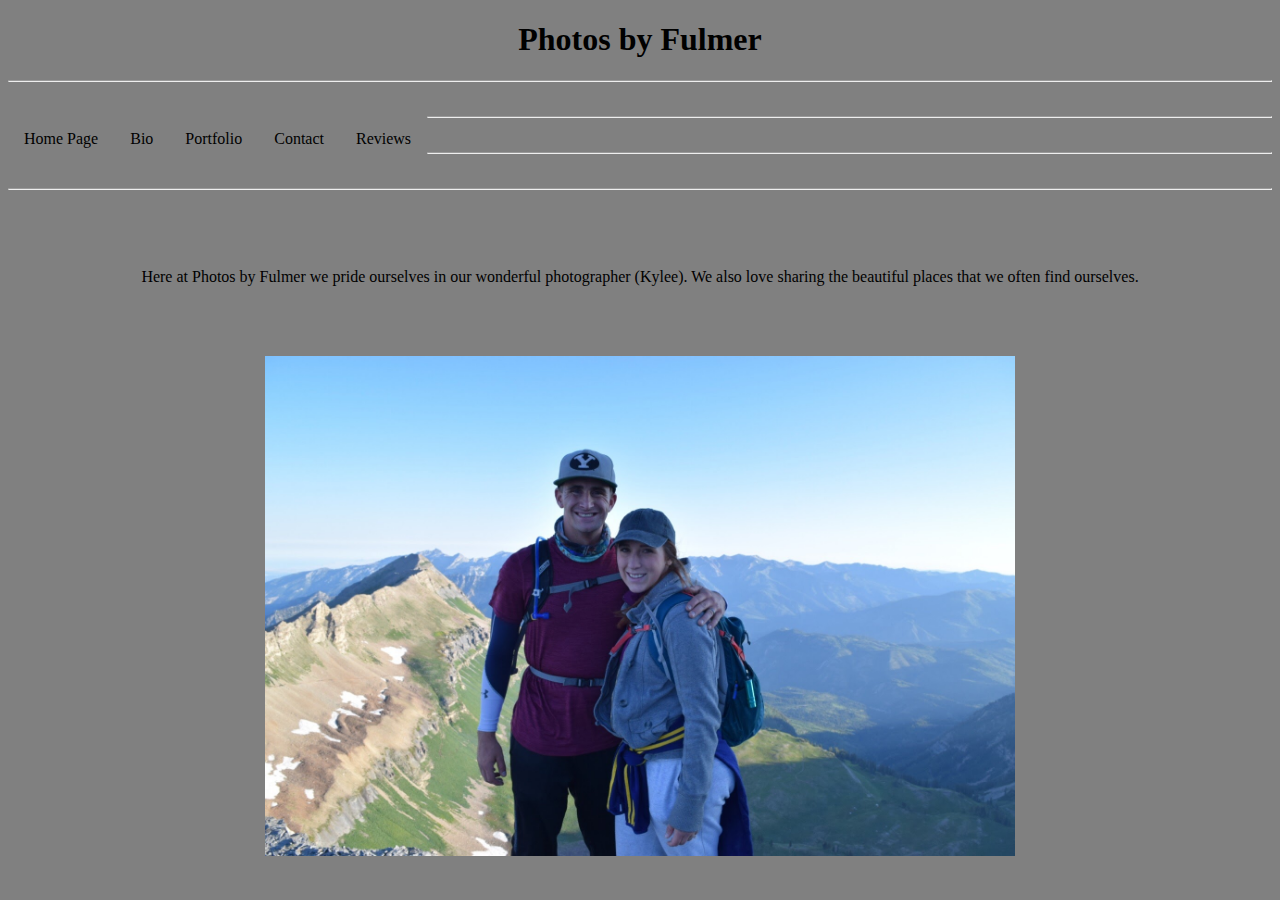
<file: index.html>
<!DOCTYPE html>
<html>
<head>
    <link rel="stylesheet" href="portfolio.css">
    <title>Kylee's Home Page</title>
    </head>
    <center><h1>Photos by Fulmer</h1></center><hr><br>
  <nav><ul>
      <li><a href="index.html">Home Page</a></li>
        <li><a href="Bio.html">Bio</a></li>
        <li><a href="portfolio.html">Portfolio</a></li>
        <li><a href="ContactInfo.html"> Contact</a></li>
        <li><a href="Reviews.html">Reviews</a></li>
      </ul><hr></nav>

    <br><hr><br><hr><br>
    
    <!-- large picture will go here-->
    <body>
        <br><br>
        <p> <center>       
            Here at Photos by Fulmer we pride ourselves in our wonderful photographer (Kylee). We also love sharing the beautiful places that we often find ourselves.</center>
        </p>
        <br><br><br>
        
            <center><img src="Timp.JPG" height=500 px width 500 px></center>
        
    </body>



</html>
</file>
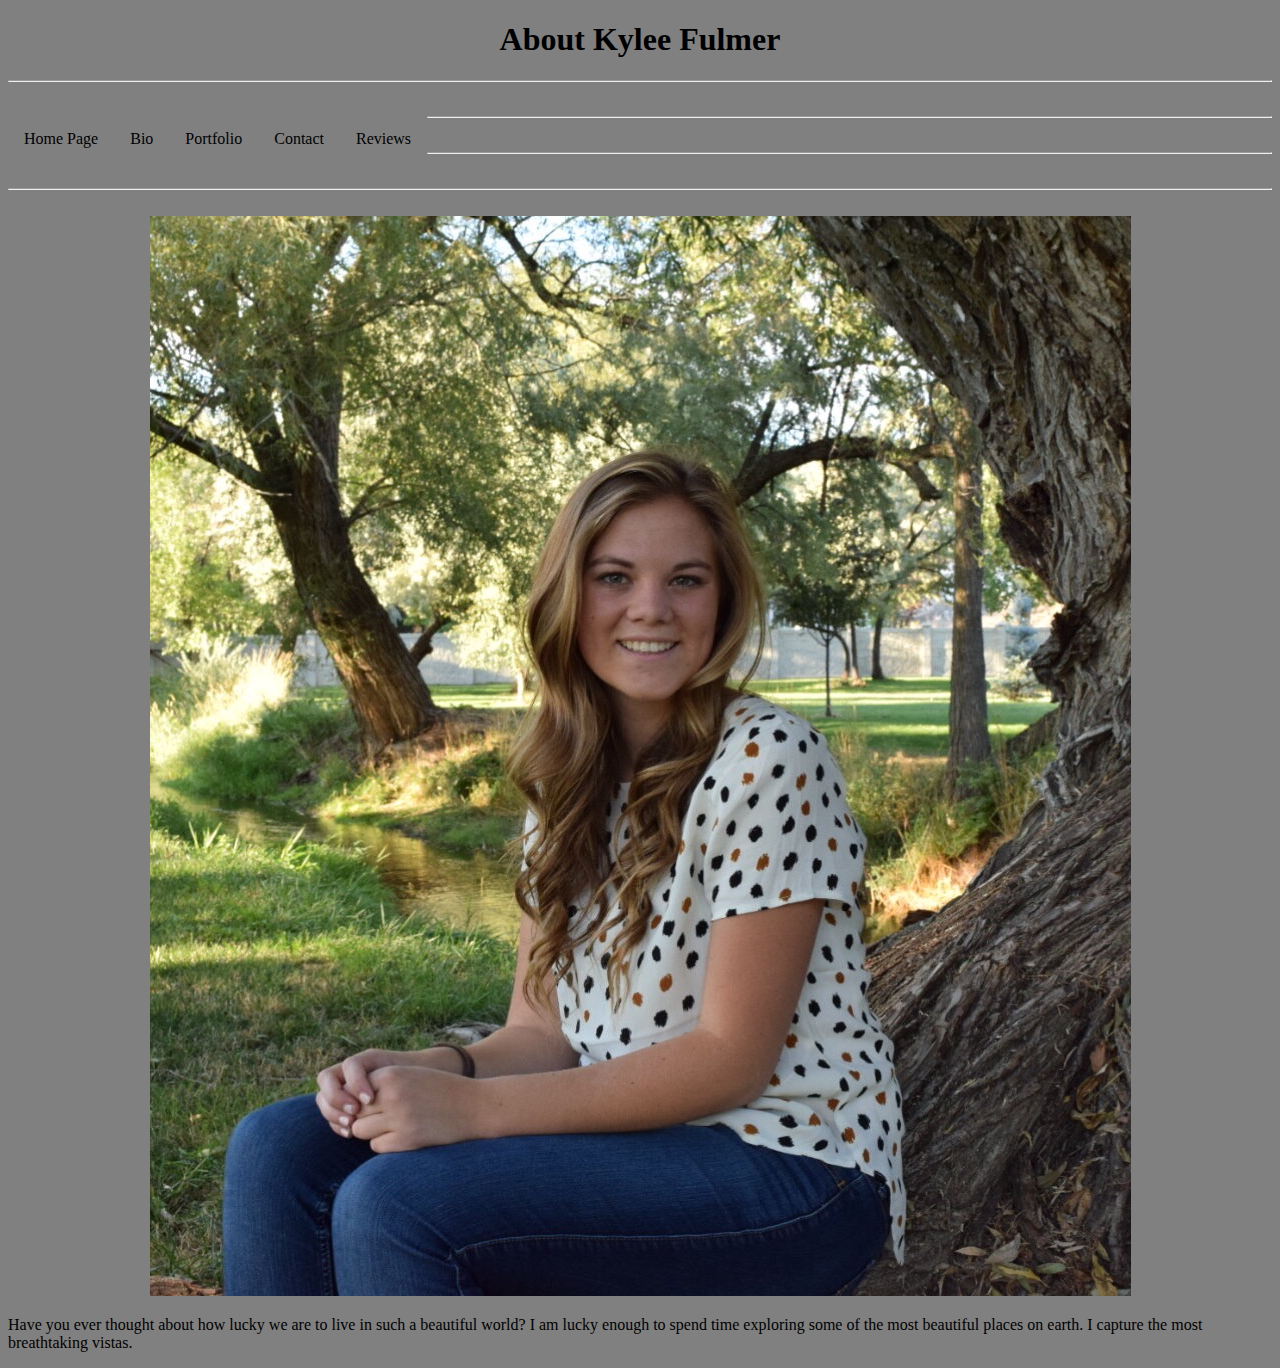
<file: Bio.html>
<!DOCTYPE html>
<html>
<head>
<link rel="stylesheet" href="portfolio.css">
<title>Kylee's BIO</title>
</head>
    <center><h1>About Kylee Fulmer</h1></center><hr><br>
<!--menu will go here-->
    <nav><ul>
        <li><a href="index.html">Home Page</a></li>
        <li><a href="Bio.html">Bio</a></li>
        <li><a href="portfolio.html">Portfolio</a></li>
        <li><a href="ContactInfo.html"> Contact</a></li>
        <li><a href="Reviews.html">Reviews</a></li>
      </ul><hr></nav>
    <br><hr><br><hr><br>
<center><img src="KyleeBio.jpg"></center>    
<p>
    Have you ever thought about how lucky we are to live in such a beautiful world? I am lucky enough to spend time exploring some of the most beautiful places on earth. I capture the most breathtaking vistas. 
    
    
</p>

</html>
</file>
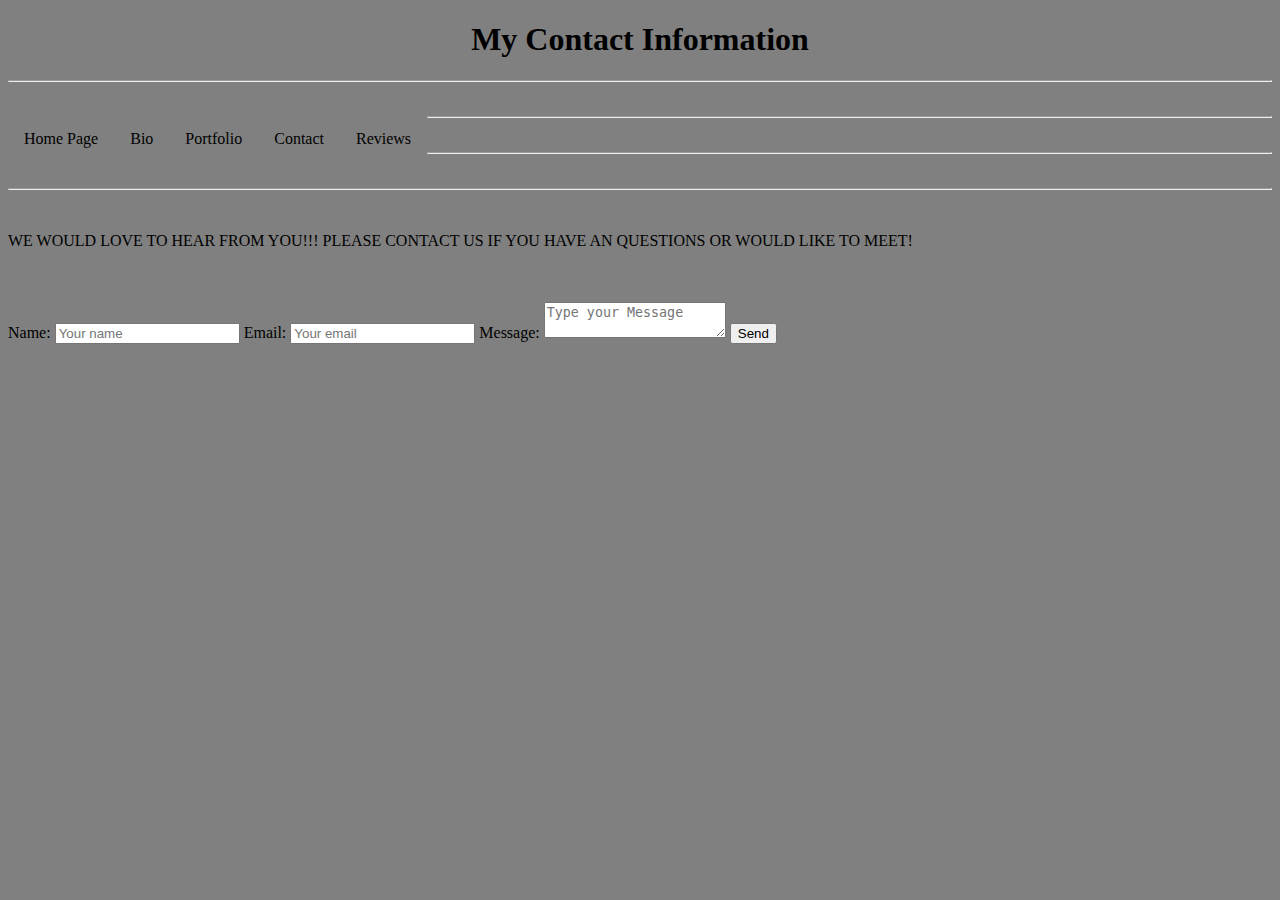
<file: ContactInfo.html>
<!DOCTYPE html>
<html>
<head>
    <link rel="stylesheet" href="portfolio.css">
<title>Kylee's Contact Information</title>    
</head>
    
    <center><h1>My Contact Information</h1></center><hr><br>
    <!--menu will go here and possibly another photo under-->
    <nav><ul>
        <li><a href="index.html">Home Page</a></li>
        <li><a href="Bio.html">Bio</a></li>
        <li><a href="portfolio.html">Portfolio</a></li>
        <li><a href="ContactInfo.html"> Contact</a></li>
        <li><a href="Reviews.html">Reviews</a></li>
      </ul><hr>
        
    </nav><br><hr><br><hr><br>
    
    <body>
        <p>WE WOULD LOVE TO HEAR FROM YOU!!! PLEASE CONTACT US IF YOU HAVE AN QUESTIONS OR WOULD LIKE TO MEET!</p><br><br>
    <form name="input" method="POST" action="https://formspree.io/kingswit@byu.edu">
    Name: <input type="text" name="Name" placeholder="Your name">
    Email: <input type="email" name="_replyto" placeholder="Your email">
    Message: <textarea name="message" placeholder="Type your Message"></textarea>
        <input type="submit" value="Send">
        <input type="hidden" name="_subject" value="Enter your Subject here"/>
        <input type="hidden" name="_next" value="thanks.html"/>
    </form>
    </body>
    


</html>
</file>
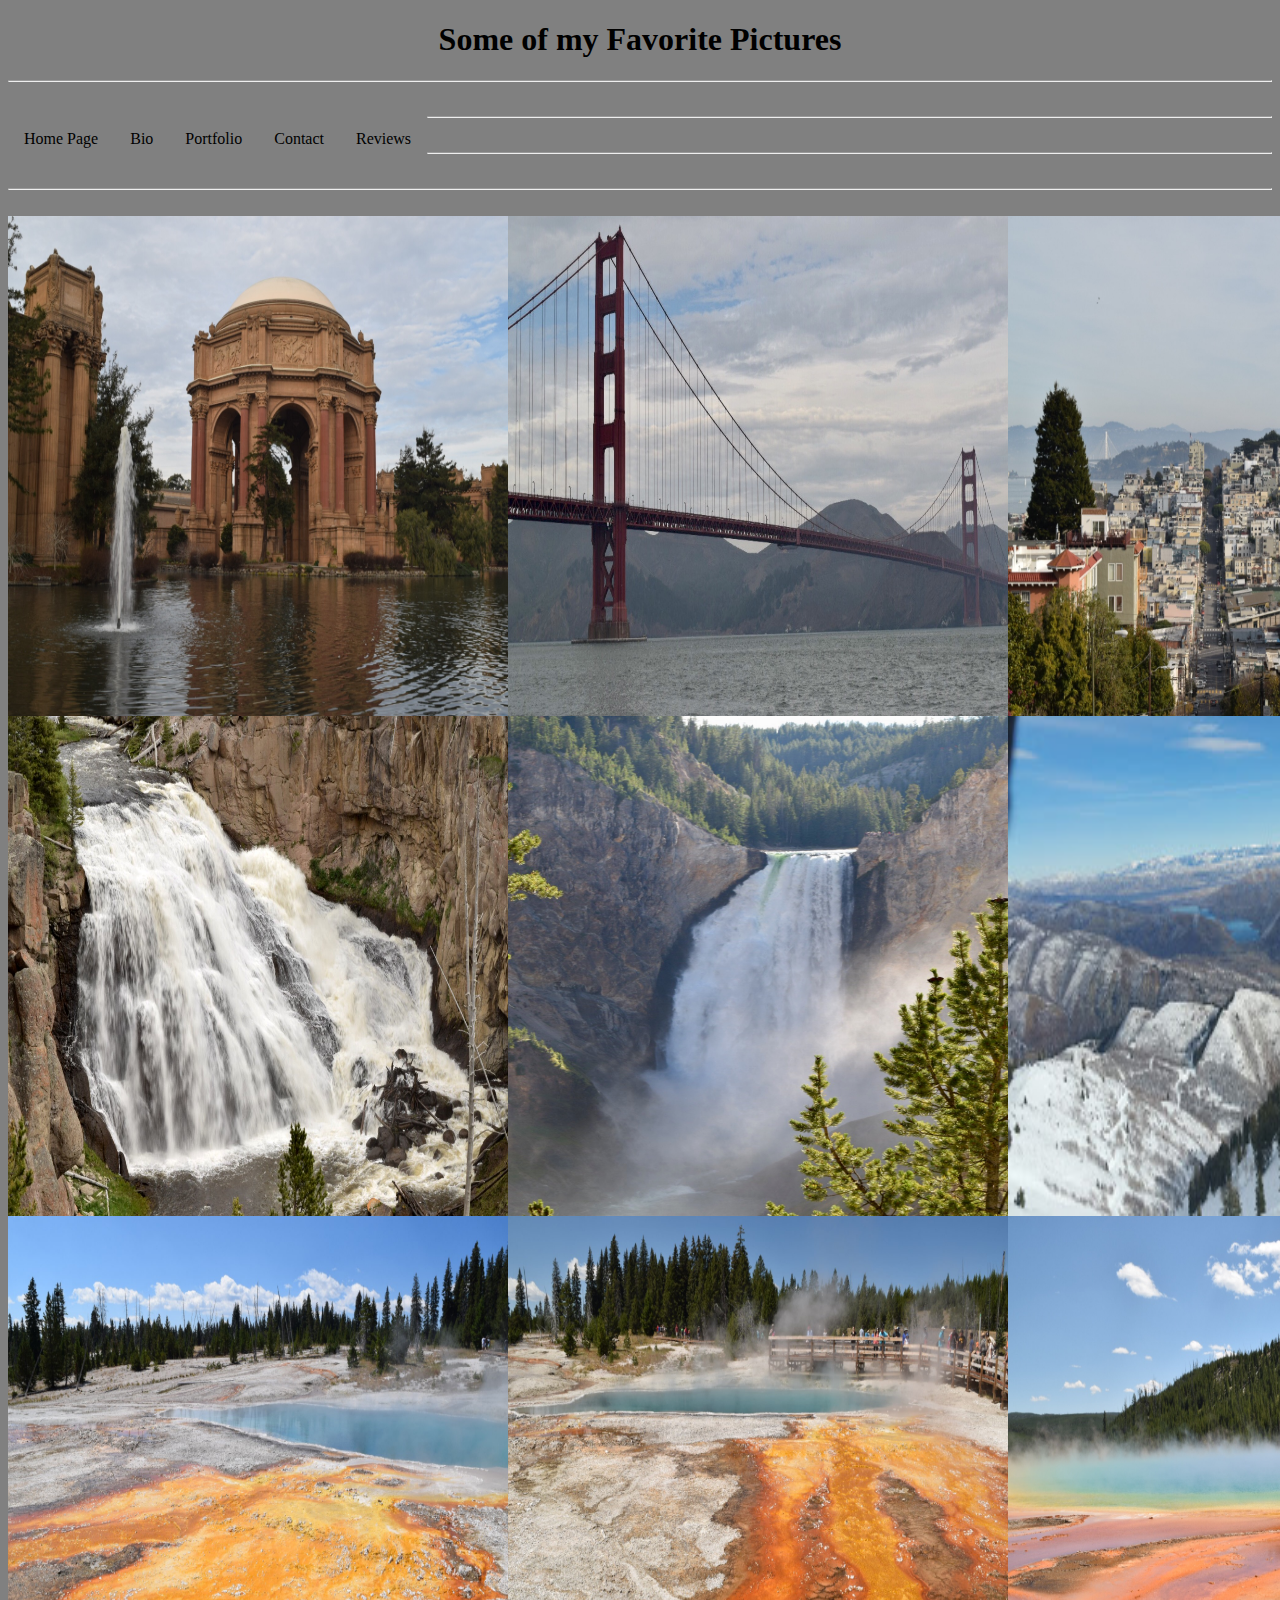
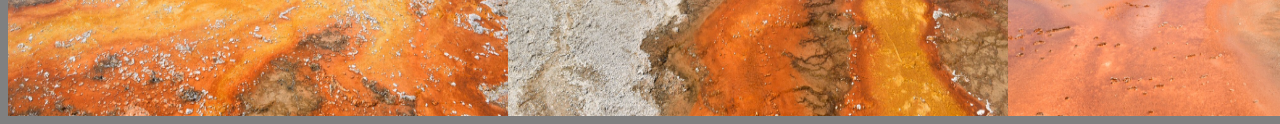
<file: portfolio.html>
<!DOCTYPE html>
<html>
<head>
    <link rel="stylesheet" href="portfolio.css">
    <title>Kylee"s Portfolio</title></head>
    
    <center><h1>Some of my Favorite Pictures</h1></center><hr><br>
    <nav><ul>
        <li><a href="index.html">Home Page</a></li>
        <li><a href="Bio.html">Bio</a></li>
        <li><a href="portfolio.html">Portfolio</a></li>
        <li><a href="ContactInfo.html"> Contact</a></li>
        <li><a href="Reviews.html">Reviews</a></li>
      </ul><hr></nav>
    
    <br><hr><br><hr><br>
 <center><section class="wrapper">    
        <img src="Fountain.JPG" height=500px
    width=500px>    
        <img src="GoldenGateBridge.jpg" height=500px
    width=500px>    
        <img src="Mountain.JPG" height=500px
    width=500px>    
        <img src="Waterfall.jpg" height=500px
    width=500px>    
        <img src="Waterfall2.jpg" height=500px width=500px>
        <img src="WinterYieldstoSpring.jpg" height=500px width=500px>    
        <img src="Yellowstone1.JPG" height=500px
    width=500px>    
        <img src="Yellowstone2.JPG" height=500px
    width=500px>    
        <img src="Yellowstone3.JPG" height=500px
    width=500px>    
    </section></center>
</html>
</file>
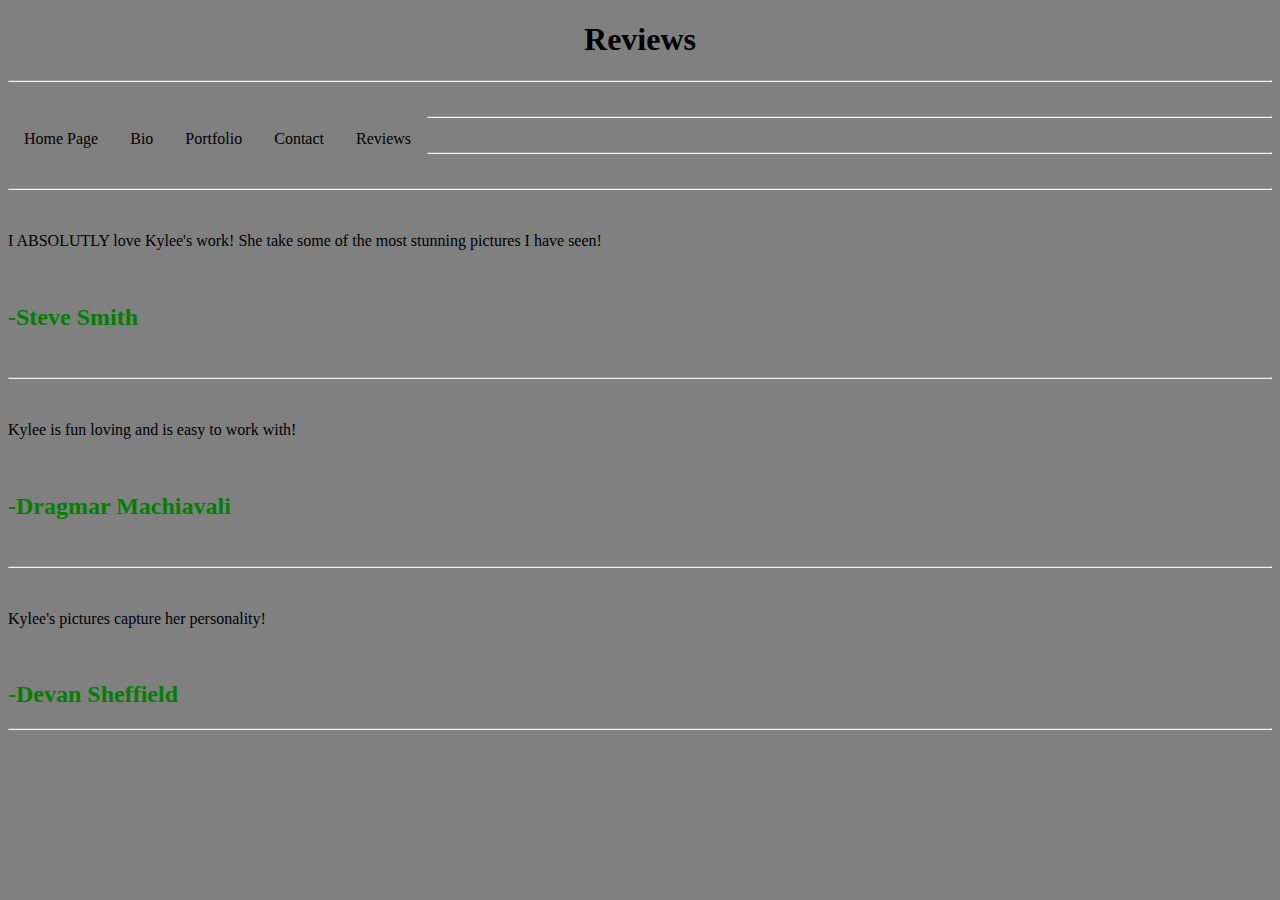
<file: Reviews.html>
<!DOCTYPE html>
<html>
<head>
    <link rel="stylesheet" href="portfolio.css">
<title>Reviews of Kylee Fulmer</title>    
</head>
<center><h1>Reviews</h1></center><hr><br>
    <!--menu-->
    <nav><ul>
        <li><a href="index.html">Home Page</a></li>
        <li><a href="Bio.html">Bio</a></li>
        <li><a href="portfolio.html">Portfolio</a></li>
        <li><a href="ContactInfo.html"> Contact</a></li>
        <li><a href="Reviews.html">Reviews</a></li>
      </ul><hr></nav>
    
    <br><hr><br><hr><br>
    <p>I ABSOLUTLY love Kylee's work! She take some of the most stunning pictures I have seen!</p><br>
    <h2>-Steve Smith</h2><br><hr><br>
    <p>Kylee is fun loving and is easy to work with!</p><br>
    <h2>-Dragmar Machiavali</h2><br><hr><br>
    <p>Kylee's pictures capture her personality!</p><br>
    <h2>-Devan Sheffield</h2>
    <hr><br>
</html>
</file>
<file: portfolio.css>
h1{
color:black;
font-weight: bold;
}
h2{
    color:green;
    font-family:cursive; 
}
ul{
    list-style-type: none;
    margin: 0;
    padding: 0;
    background-color: #111111;
    bottom: 0;
    width:100%;
    border-color: white
}
body{
    background-color: grey
}

li{
    
    float:left;
}
li a{
    display:block;
    color:black;
    text-align: center;
    padding: 14px 16px;
    text-decoration: none;
}
li a:hover{
    background-color: #dddddd;
}
p{
    font-family: fantasy;
}

.wrapper{
    align-items: center;
    display: grid;
    grid-template-columns: 1fr 1fr 1fr;
    background-color: transparent;    
}
</file>
